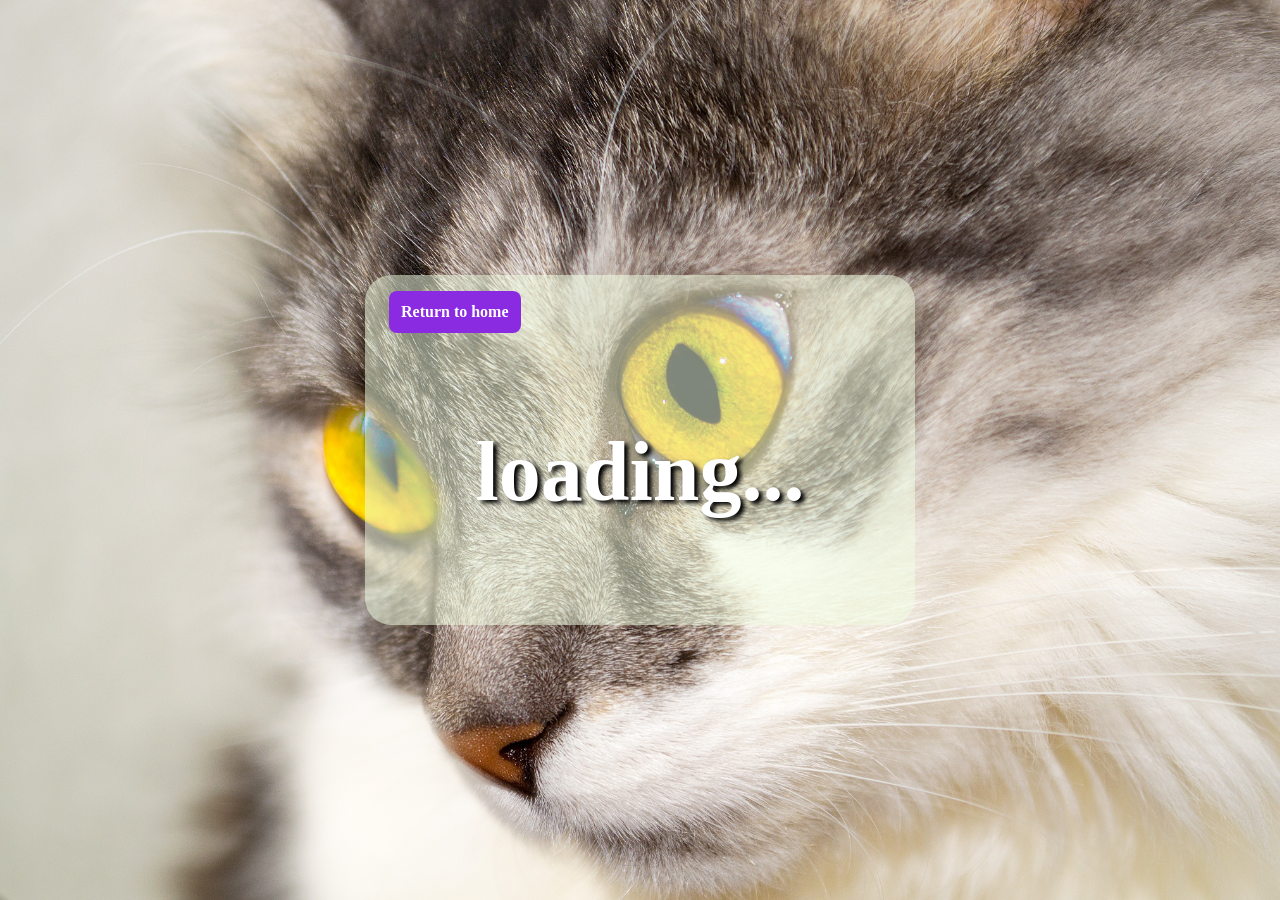
<file: assets/aboutme.html>
<!DOCTYPE html>
<html lang="en">
<head>
    <meta charset="UTF-8">
    <meta name="viewport" content="width=device-width, initial-scale=1.0">
    <title>CAT | About Me</title>
    <style>
        body{
            font-family: Roboto;
            margin: 0;
            padding: 0;
            min-height: 100vh;
            display: flex;
            background-image: url(cat_eyes_face.jpg);
            background-size: cover;
            background-attachment: fixed;
            background-repeat: no-repeat;
            justify-content: center;
            align-items: center;
        }

        a {text-decoration: none;
        color: rgb(255, 255, 255);
        background-color: blueviolet;
        padding: 0.75rem;
        border-radius: 0.5rem;
        font-weight: bold;
        display: inline-flex;
        align-items: center;
        flex-shrink: 0;}
        
        section{
            box-sizing: border-box;
            width: 100%;
            padding: 1rem;
        }

        .main{
            display: flex;
            flex-direction: column;
            box-sizing: border-box;
            width: 100%;
            max-width: 550px;
            min-height: 350px;
            background-color: rgba(242, 255, 228, 0.527);
            border-radius: 20pt;
            padding: 1rem;
            margin: 0 auto;
            overflow: hidden;
        }

        nav{
            display: flex;
            padding: 0 0.5rem;
        }
        
        .container{
            color: rgb(255, 255, 255);
            flex: 1;
            display: flex;
            align-items: center;
            justify-content: center;
            font-size: clamp(1.5rem, 8vw, 3.5rem);
            text-align: center;
            font-weight: bold;
            text-shadow: 4px 3px 4px black;
            overflow-wrap: break-word;
            word-break:break-all;
        }

        h2{padding: 0;
        margin: 0;}



    </style>
</head>
<body>
    <section>
        <div class="main">
            <nav>
                <a href="../index.html">Return to home</a>
            </nav>

            <div class="container">
                <h2>loading...</h2>
            </div>
        </div>
    </section>
</body>
</html>
</file>
